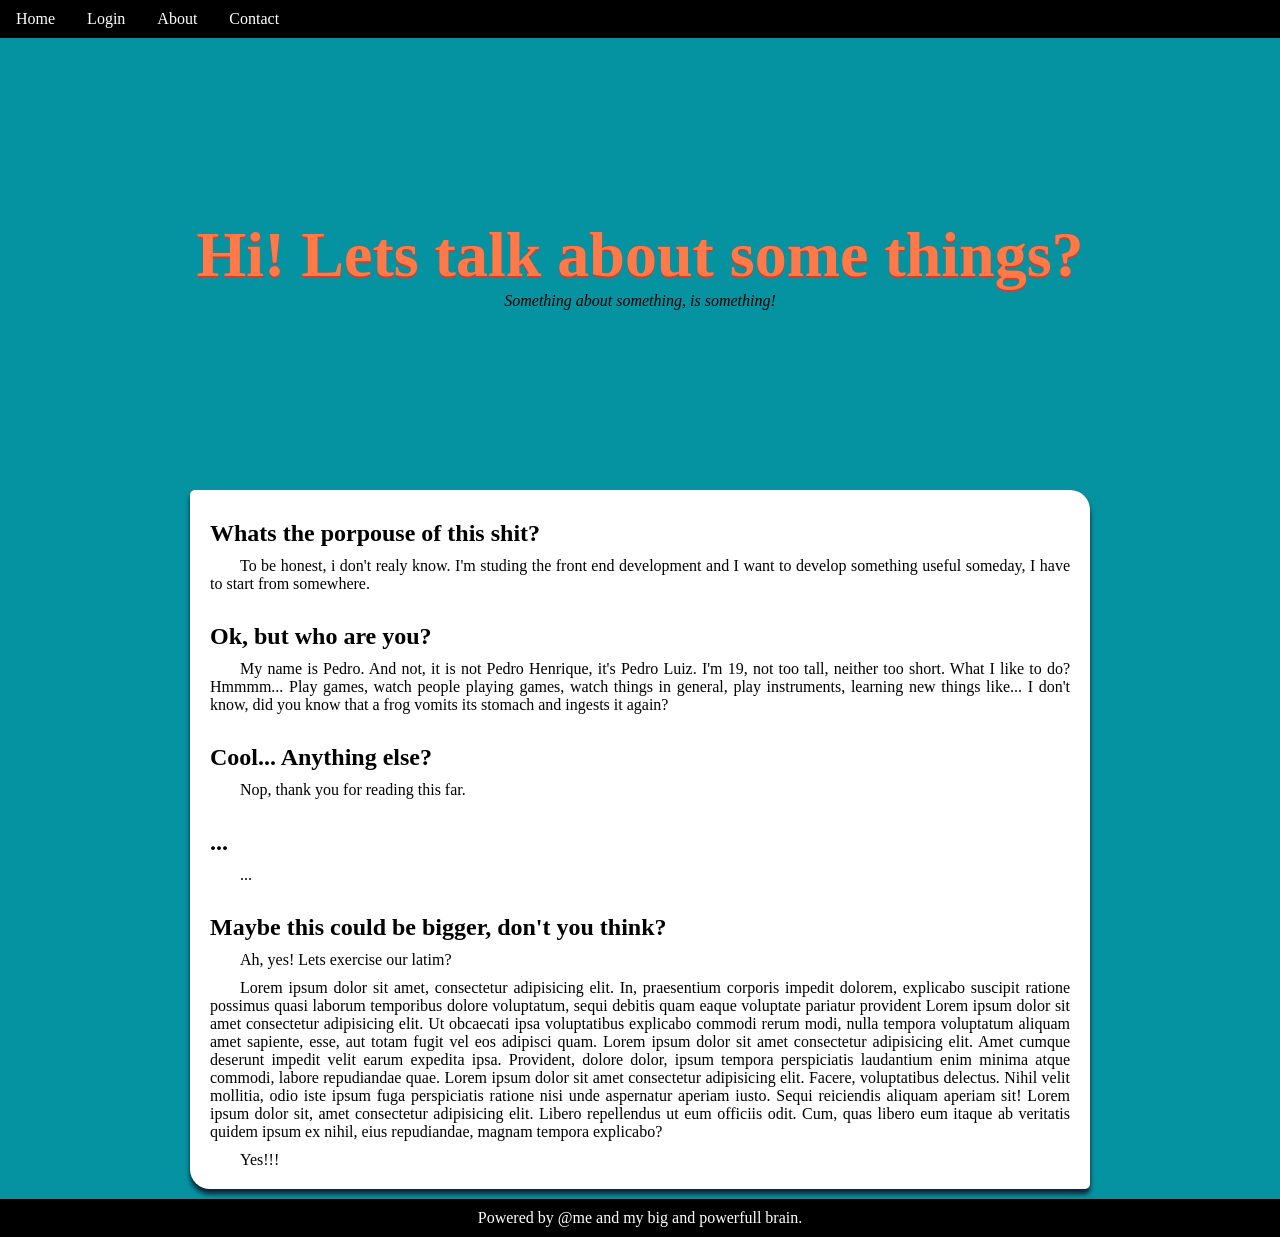
<file: teste/index.html>
<!DOCTYPE html>
<html lang="pt-br">
<head>
    <meta charset="UTF-8">
    <meta http-equiv="X-UA-Compatible" content="IE=edge">
    <meta name="viewport" content="width=device-width, initial-scale=1.0">
    <title>Hey there!</title>
    <link rel="stylesheet" href="style.css">
    <link rel="stylesheet" href="mainstyle.css">
</head>
<body>
    <nav>
        <ul class="navbar">
            <li><a href="./index.html">Home</a></li>
            <li><a href="./login/login.html">Login</a></li>
            <li><a href="#">About</a></li>
            <li><a href="#">Contact</a></li>
        </ul>
    </nav>
    <header>
        <h1>Hi! Lets talk about some things?</h1>
        <p>Something about something, is something!</p>
    </header>
    <main>
        <h2>Whats the porpouse of this shit?</h2>
        <p>To be honest, i don't realy know. I'm studing the front end development and I want to develop something useful someday, I have to start from somewhere.</p>
        <h2>Ok, but who are you?</h2>
        <p>My name is Pedro. And not, it is not Pedro Henrique, it's Pedro Luiz. I'm 19, not too tall, neither too short. What I like to do? Hmmmm... Play games, watch people playing games, watch things in general,  play instruments, learning new things like... I don't know, did you know that a frog vomits its stomach and ingests it again?</p>
        <h2>Cool... Anything else?</h2>
        <p>Nop, thank you for reading this far.</p>
        <h2>...</h2>
        <p>...</p>
        <h2>Maybe this could be bigger, don't you think?</h2>
        <p>Ah, yes! Lets exercise our latim?</p>
        <p>Lorem ipsum dolor sit amet, consectetur adipisicing elit. In, praesentium corporis impedit dolorem, explicabo suscipit ratione possimus quasi laborum temporibus dolore voluptatum, sequi debitis quam eaque voluptate pariatur provident Lorem ipsum dolor sit amet consectetur adipisicing elit. Ut obcaecati ipsa voluptatibus explicabo commodi rerum modi, nulla tempora voluptatum aliquam amet sapiente, esse, aut totam fugit vel eos adipisci quam. Lorem ipsum dolor sit amet consectetur adipisicing elit. Amet cumque deserunt impedit velit earum expedita ipsa. Provident, dolore dolor, ipsum tempora perspiciatis laudantium enim minima atque commodi, labore repudiandae quae. Lorem ipsum dolor sit amet consectetur adipisicing elit. Facere, voluptatibus delectus. Nihil velit mollitia, odio iste ipsum fuga perspiciatis ratione nisi unde aspernatur aperiam iusto. Sequi reiciendis aliquam aperiam sit! Lorem ipsum dolor sit, amet consectetur adipisicing elit. Libero repellendus ut eum officiis odit. Cum, quas libero eum itaque ab veritatis quidem ipsum ex nihil, eius repudiandae, magnam tempora explicabo?</p>
        
        <p>Yes!!!</p>
    </main>
    <footer>
        <p>Powered by <a href="#">@me</a> and my big and powerfull brain.</p>
    </footer>
</body>
</html>
</file>
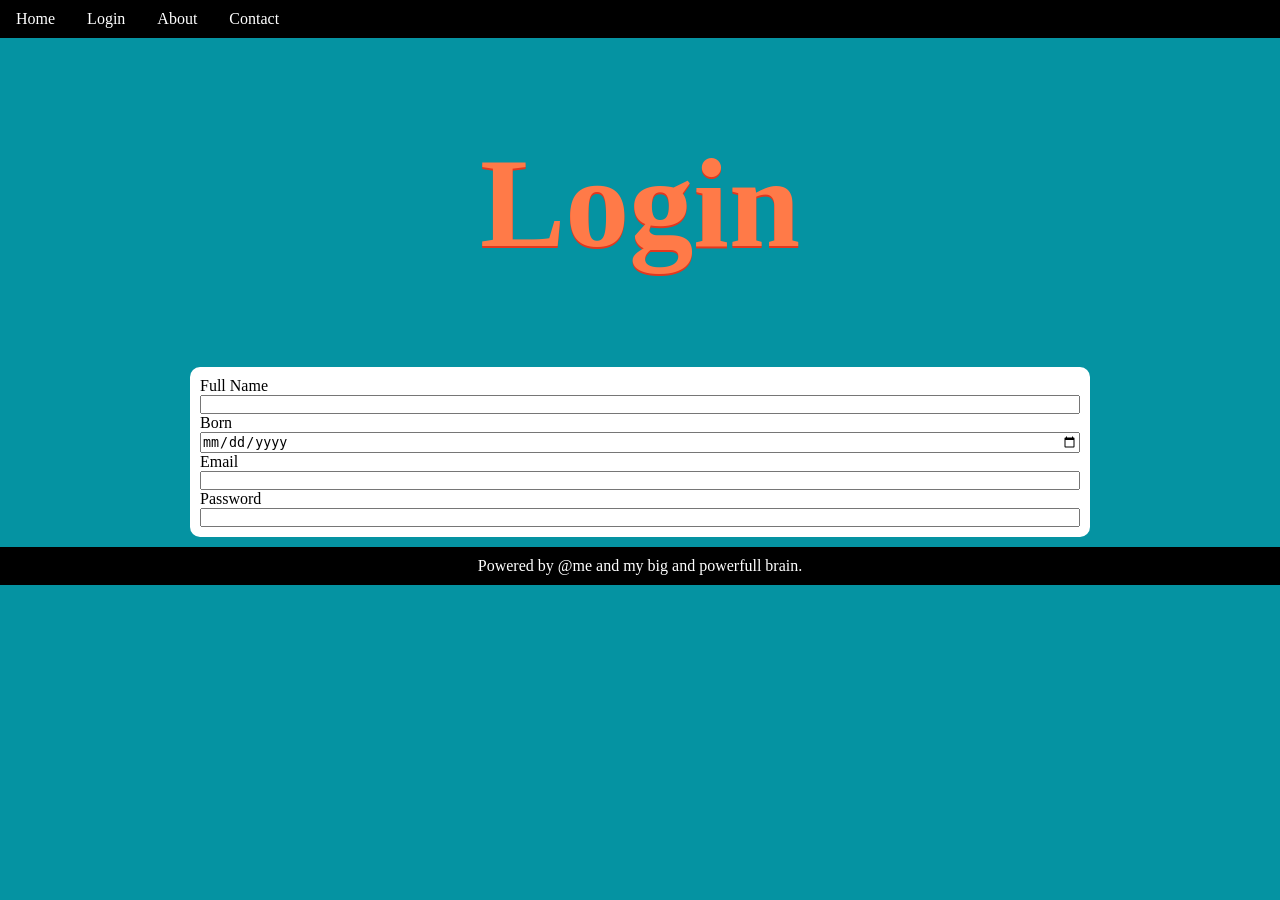
<file: teste/login/login.html>
<!DOCTYPE html>
<html lang="en">
<head>
    <meta charset="UTF-8">
    <meta http-equiv="X-UA-Compatible" content="IE=edge">
    <meta name="viewport" content="width=device-width, initial-scale=1.0">
    <title>Document</title>
    <link rel="stylesheet" href="loginstyle.css">
    <link rel="stylesheet" href="../mainstyle.css">
</head>
<body>
    <nav>
        <ul class="navbar">
            <li><a href="../index.html">Home</a></li>
            <li><a href="./login.html">Login</a></li>
            <li><a href="#">About</a></li>
            <li><a href="#">Contact</a></li>
        </ul>
    </nav>
    <header>
        <h1>Login</h1>
    </header>
    <main>
        <label for="name">Full Name</label>
        <input type="text" name="name" id="name">
        <label for="born">Born</label>
        <input type="date" name="born" id="born">
        <label for="email">Email</label>
        <input type="email" name="email" id="email">
        <label for="password">Password</label>
        <input type="password" name="password" id="password">
    </main>
    <footer>
        <p>Powered by <a href="#">@me</a> and my big and powerfull brain.</p>
    </footer>
</body>
</html>
</file>
<file: teste/style.css>
header {
    text-align: center;
    margin-top: 38px;
    color: #FF7A48;
}

header h1 {
    padding-top: 20vh;
    font-size: 4em;
    text-shadow: 0px 2px #E3371E;
}

header p {
    font-size: 1em;
    font-style: italic;
    padding-bottom: 20vh;
    color: black;
}

main {
    background-color: white;
    max-width: 900px;
    text-align: justify;
    margin: auto;
    padding: 0px 20px 20px 20px;
    border-radius: 5px 20px;
    box-shadow: 0 5px 5px 0 #151F30;
}

main h2 {
    padding-top: 30px;
}

main p {
    text-indent: 30px;
    padding-top: 10px;
}
</file>
<file: teste/mainstyle.css>
* {
    box-sizing: border-box;
    margin: 0;
    padding: 0;
}

.navbar {
    list-style-type: none;
    overflow: hidden;
    background-color: black;
    position: fixed;
    top: 0px;
    width: 100%;
}

.navbar li {
    float: left;
}

.navbar li a {
    display: block;
    padding: 10px 16px;
    text-decoration: none;
    color: white;
}

.navbar li a:hover {
    background-color: #222222;
}

body {
    background-color: #0593A2;
}

footer {
    margin-top: 10px;
    background-color: black;
    color: white;
    padding: 10px;
    text-align: center;
}

footer a {
    text-decoration: none;
    color: white;
}
</file>
<file: teste/login/loginstyle.css>
header {
    margin-top: 40px;
    text-align: center;
    font-size: 4em;
    color: #FF7A48;
    text-shadow: 0px 2px #E3371E;
    padding: 10vh;
}

main {
    padding: 10px;
    background-color: white;
    max-width: 900px;
    margin: auto;
    border-radius: 10px;
    display: grid;
}
</file>
